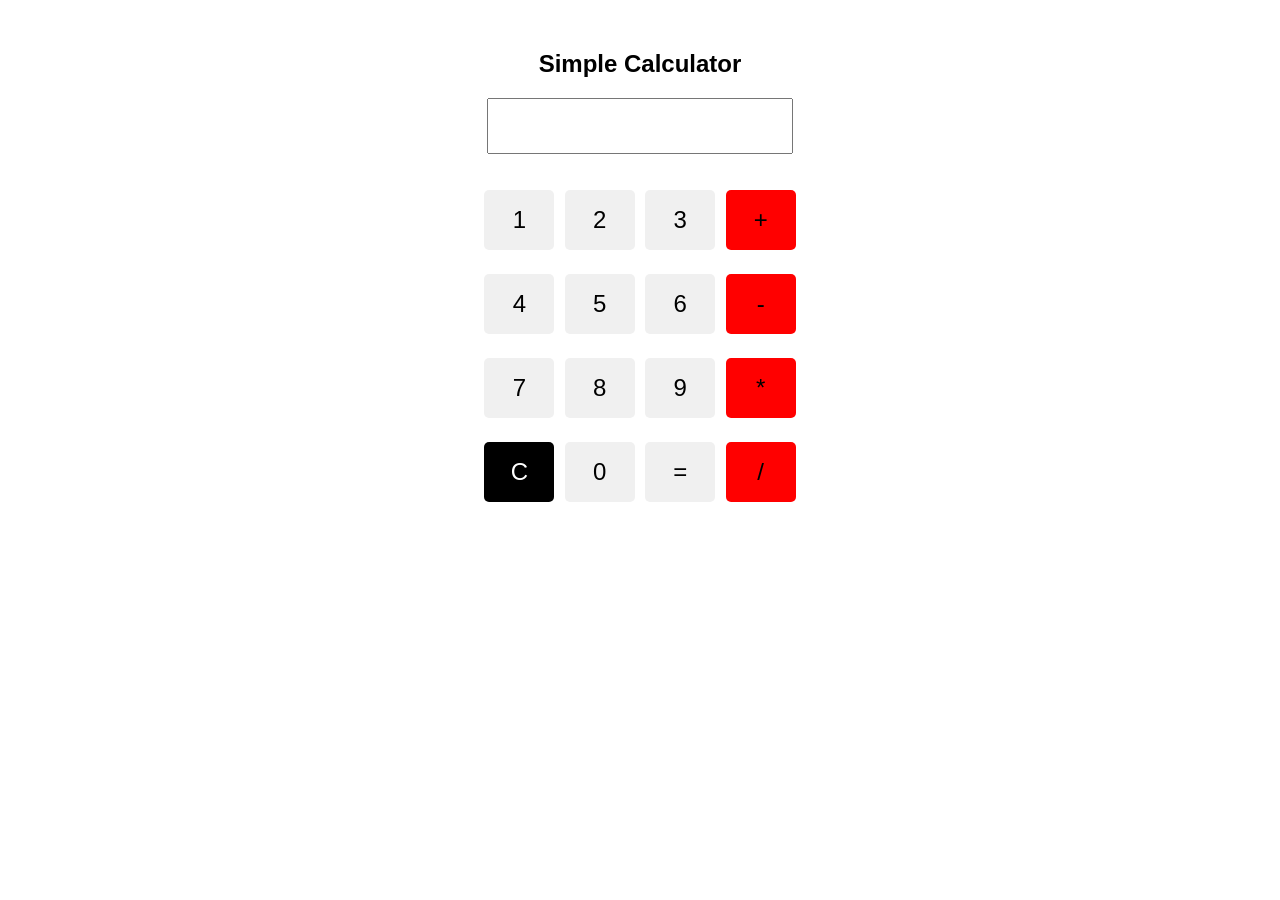
<file: Calculator/index.html>
<!DOCTYPE html>
<html>
<head>
    <title>Calculator</title>
    <link rel="stylesheet" href="style.css">
</head>
<body>

<h2>Simple Calculator</h2>

<input type="text" id="display" readonly>
<br><br>

<button onclick="appendValue('1')">1</button>
<button onclick="appendValue('2')">2</button>
<button onclick="appendValue('3')">3</button>
<button onclick="appendValue('+')" style="background-color: red;">+</button>
<br><br>

<button onclick="appendValue('4')">4</button>
<button onclick="appendValue('5')">5</button>
<button onclick="appendValue('6')">6</button>
<button onclick="appendValue('-')" style="background-color: red;">-</button>
<br><br>

<button onclick="appendValue('7')">7</button>
<button onclick="appendValue('8')">8</button>
<button onclick="appendValue('9')">9</button>
<button onclick="appendValue('*')" style="background-color: red;">*</button>
<br><br>

<button onclick="clearDisplay()" style="background-color: black; color: white;">C</button>
<button onclick="appendValue('0')">0</button>
<button onclick="calculate()">=</button>
<button onclick="appendValue('/')" style="background-color: red;">/</button>

<script>
function appendValue(value) {
    document.getElementById("display").value += value;
}

function clearDisplay() {
    document.getElementById("display").value = "";
}

function calculate() {
    try {
        document.getElementById("display").value =
            eval(document.getElementById("display").value);
    } catch (error) {
        document.getElementById("display").value = "Error";
    }
}
</script>

</body>
</html>
</file>
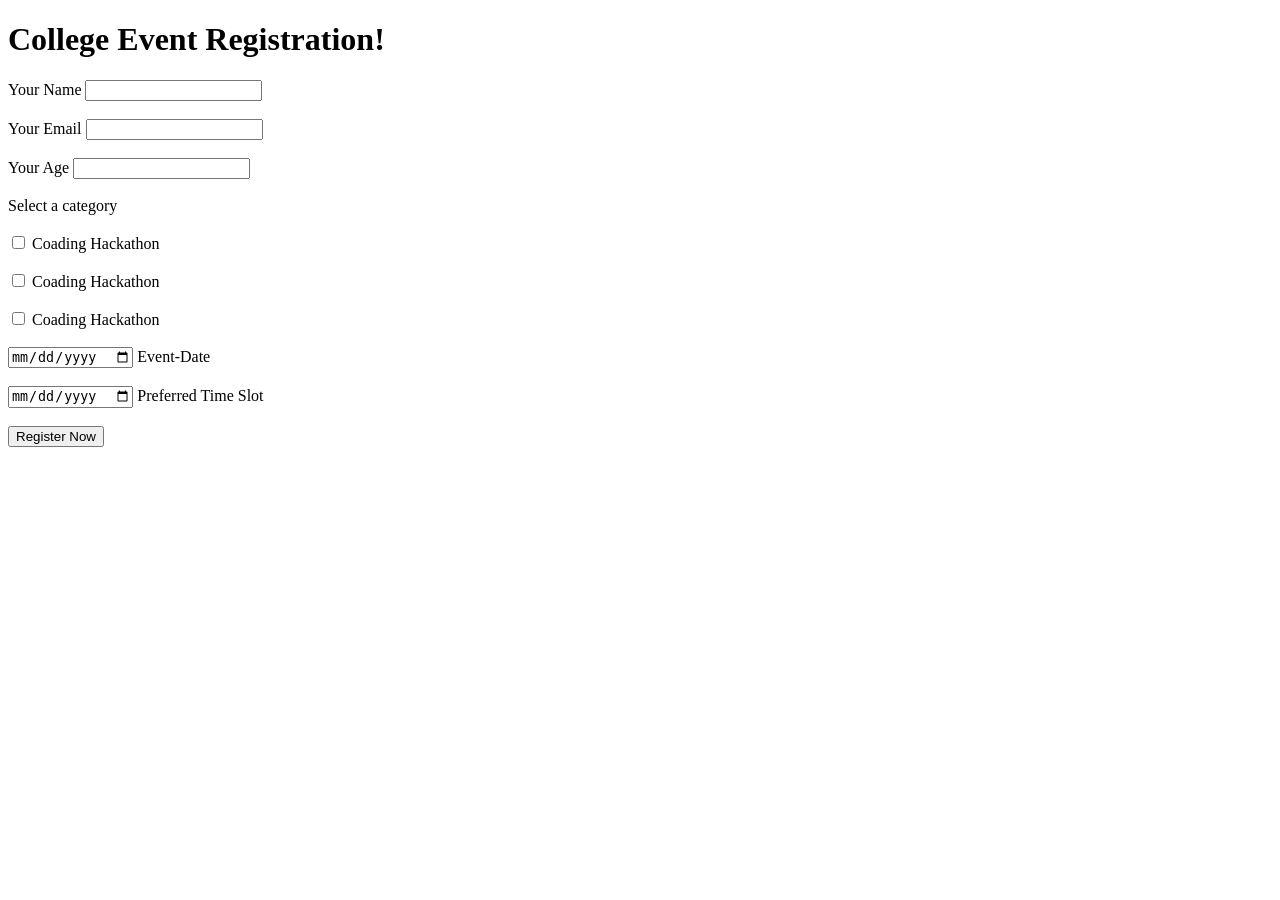
<file: Day-1/index.HTML>
<!DOCTYPE html>
<html lang="en">

<head>
    <meta charset="UTF-8">
    <meta name="viewport" content="width=device-width, initial-scale=1.0">
    <title>Form</title>
</head>

<body>
    <h1>College Event Registration!</h1>
    <form action="" id="form">
        <label for="Name">Your Name</label>
        <input type="text" name="name">
        <br>
        <br>

        <label for="Email">Your Email</label>
        <input type="text" name="Email">
        <br>
        <br>

        <label for="Age">Your Age</label>
        <input type="text" name="Age">
        <br>
        <br>

        <label for="Name">Select a category</label>
        <br>
        <br>
        <input type="checkbox">
        <label for="Coading Hackathon">Coading Hackathon</label>
        <br>
        <br>
        <input type="checkbox">
        <label for="Coading Hackathon">Coading Hackathon</label>
        <br>
        <br>
        <input type="checkbox">
        <label for="Coading Hackathon">Coading Hackathon</label>
        <br>
        <br>
        <input type="date">
        <label for="Date">Event-Date</label>
        <br>
        <br>
        <input type="date">
        <label for="Date">Preferred Time Slot</label>
        <br>
        <br>
        <button>Register Now</button>



    </form>
</body>

</html>
</file>
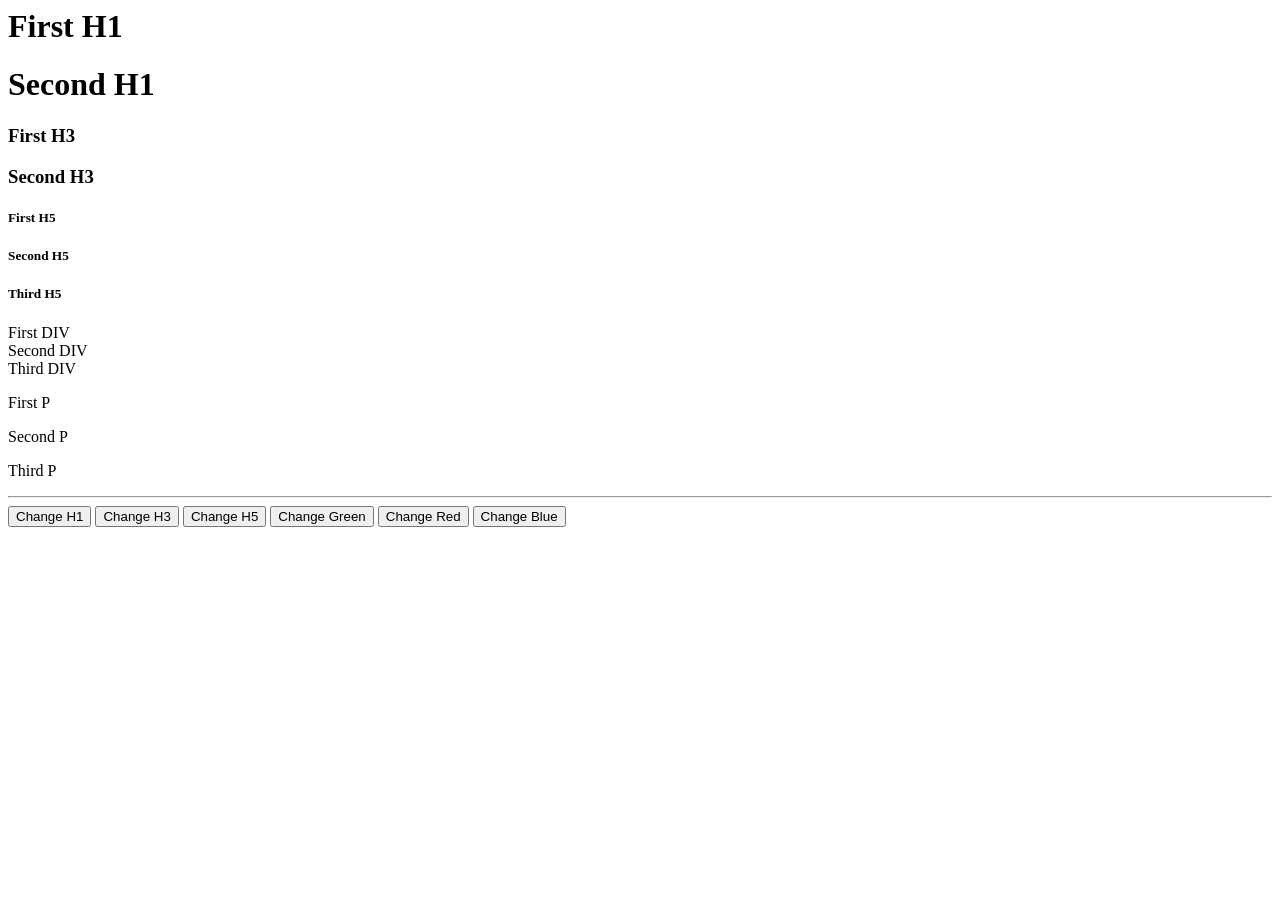
<file: Page.html/index.html>
<html>
  <head>
    <title>Practise Selectors</title>
  </head>
  <body>
    <h1>First H1</h1>
    <h1>Second H1</h1>
    <h3>First H3</h3>
    <h3>Second H3</h3>
    <h5>First H5</h5>
    <h5>Second H5</h5>
    <h5>Third H5</h5>
    <div class="green">First DIV</div>
    <div class="red">Second DIV</div>
    <div class="blue">Third DIV</div>
    <p class="green">First P</p>
    <p class="red">Second P</p>
    <p class="blue">Third P</p>
    <hr />
    <button onClick="changeH1()">Change H1</button>
    <button onClick="changeH3()">Change H3</button>
    <button onClick="changeH5()">Change H5</button>
    <button onClick="changeGreen()">Change Green</button>
    <button onClick="changeRed()">Change Red</button>
    <button onClick="changeBlue()">Change Blue</button>

    <script>
      function changeH1() {
        // the colour of first <h1> should turn to red
        document.querySelector("h1").style.color = "red";
      }

      function changeH3() {
        // the colour of all <h3> should turn to green
        document.querySelectorAll("h3").forEach(el => {
          el.style.color = "green";
        });
      }

      function changeH5() {
        // the colour of all <h5> should turn to blue
        document.querySelectorAll("h5").forEach(el => {
          el.style.color = "blue";
        });
      }

      function changeGreen() {
        // all the elements with the class green should change to green
        document.querySelectorAll(".green").forEach(el => {
          el.style.color = "green";
        });
      }

      function changeRed() {
        // all the elements with the class red should change to red
        document.querySelectorAll(".red").forEach(el => {
          el.style.color = "red";
        });
      }

      function changeBlue() {
        // all the elements with the class blue should change to blue
        document.querySelectorAll(".blue").forEach(el => {
          el.style.color = "blue";
        });
      }
    </script>
  </body>
</html>
</file>
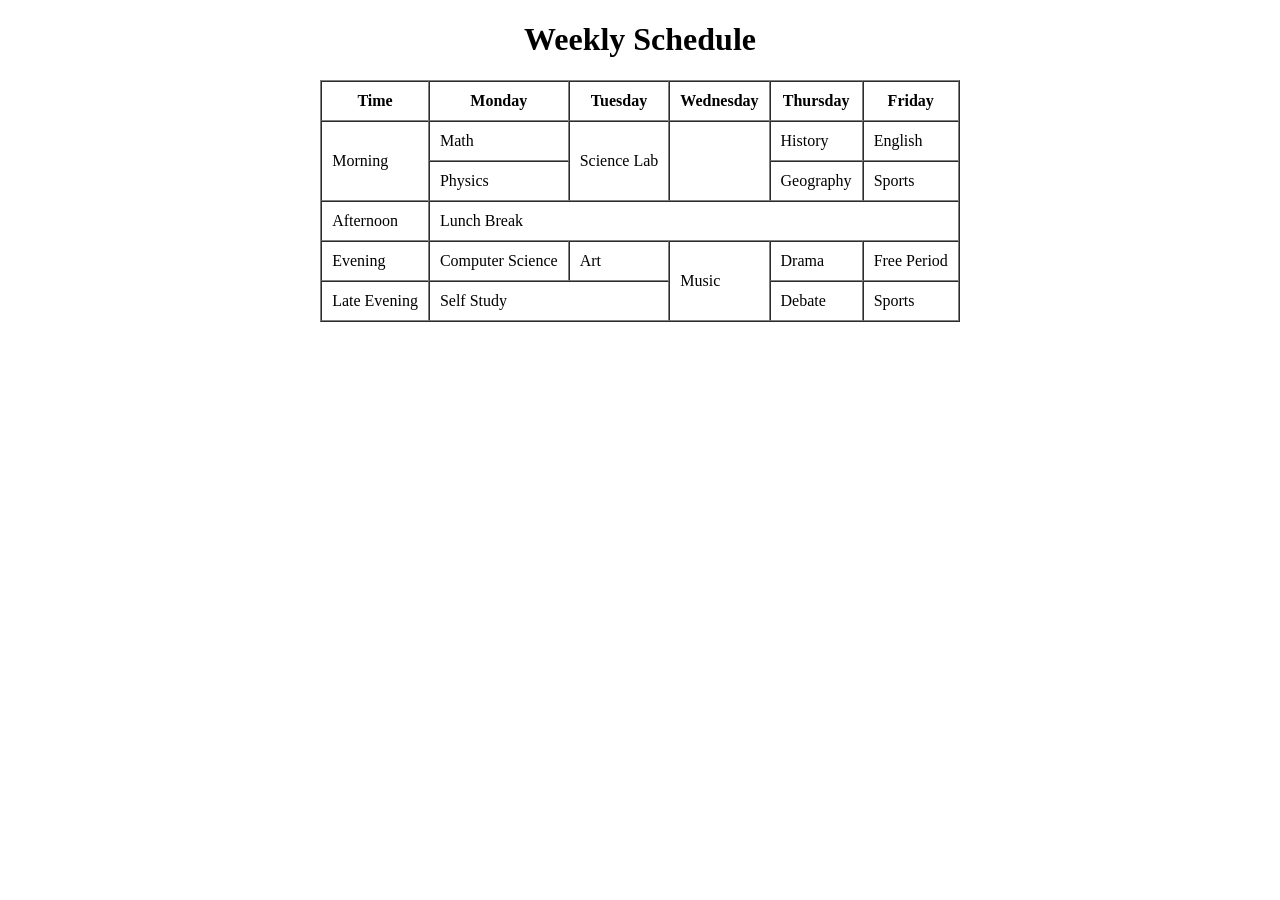
<file: Table/index.html>
<!DOCTYPE html>
<html>
<head>
    <title>Weekly Schedule</title>
</head>
<body>

<h1 align="center">Weekly Schedule</h1>

<table border="1" cellspacing="0" cellpadding="10" align="center">

    <tr>
        <th>Time</th>
        <th>Monday</th>
        <th>Tuesday</th>
        <th>Wednesday</th>
        <th>Thursday</th>
        <th>Friday</th>
    </tr>

    <tr>
        <td rowspan="2">Morning</td>
        <td>Math</td>
        <td rowspan="2">Science Lab</td>
        <td rowspan="2"></td>
        <td>History</td>
        <td>English</td>
    </tr>

    <tr>
        <td>Physics</td>
        <td>Geography</td>
        <td>Sports</td>
    </tr>

    <tr>
        <td>Afternoon</td>
        <td colspan="5">Lunch Break</td>
    </tr>

    <tr>
        <td>Evening</td>
        <td>Computer Science</td>
        <td>Art</td>
        <td rowspan="2">Music</td>
        <td>Drama</td>
        <td>Free Period</td>
    </tr>

    <tr>
        <td>Late Evening</td>
        <td colspan="2">Self Study</td>
        <td>Debate</td>
        <td>Sports</td>
    </tr>

</table>

</body>
</html>
</file>
<file: Calculator/style.css>
body{
    text-align: center;
    font-family: Arial, sans-serif;
    margin-top: 50px;
}

h2{
    margin-bottom: 20px;
}

#display{
    width: 290px;
    height: 50px;
    font-size: 24px;
    text-align: right;
    margin-bottom: 15px;
    padding-right: 10px;
}

button{
    width: 70px;
    height: 60px;
    font-size: 24px;
    margin: 3px;
    cursor: pointer;
    border: none;
    border-radius: 5px;
    background-color: #f0f0f0;
}

button:hover{
    background-color: #ddd;
}

button:last-child,
.operator{
    background-color: black;
    color: white;
}

.clear{
    background-color: red;
    color: white;
}
</file>
